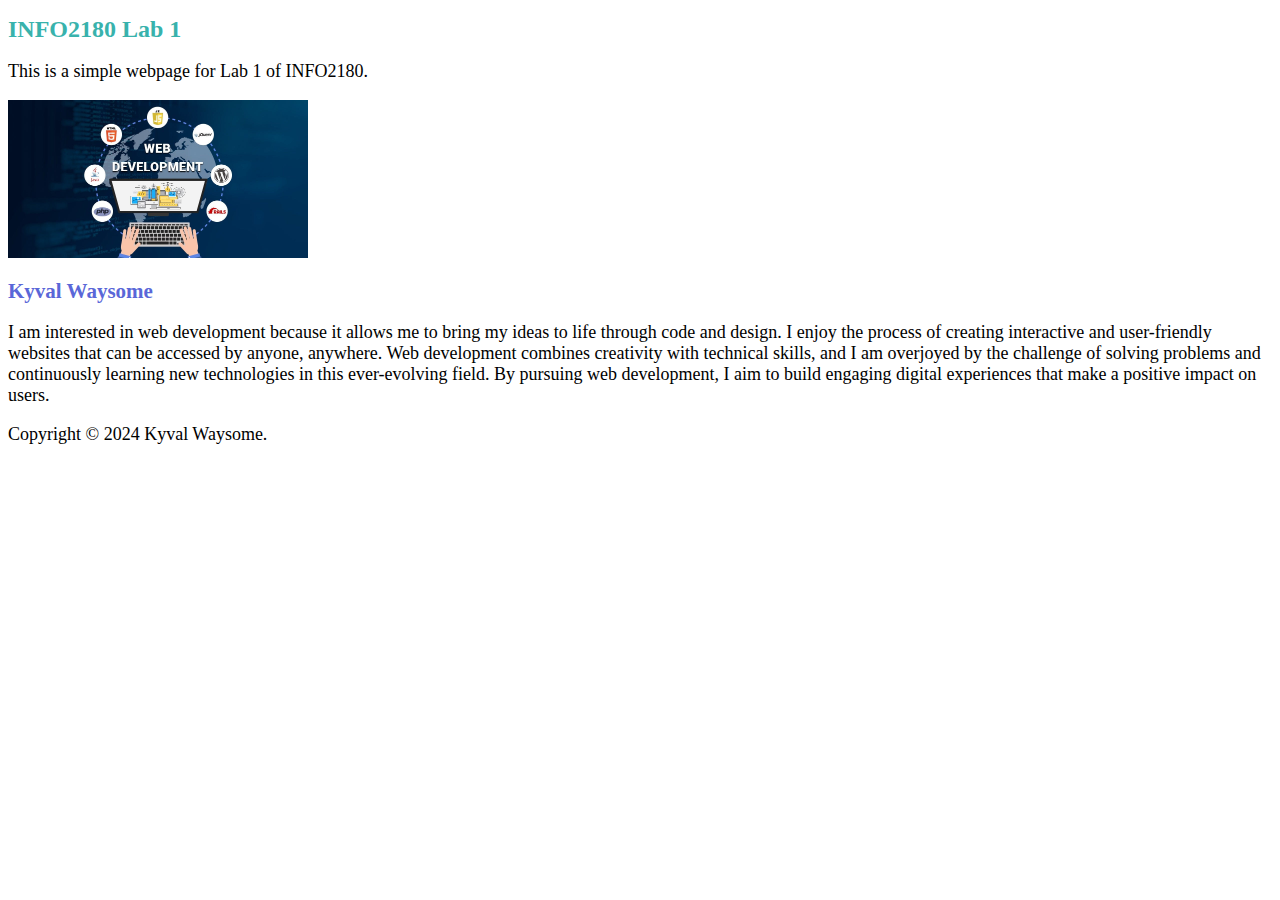
<file: index.html>
<!DOCTYPE html>
<html lang="en">
<head>
    <meta charset="UTF-8">
    <meta name="viewport" content="width=device-width, initial-scale=1.0">
    <title>INFO2180 Lab 1</title>
    <link rel="stylesheet" href="styles.css">

</head>
<body>
    <header>
        <h1>INFO2180 Lab 1</h1>
        <p>This is a simple webpage for Lab 1 of INFO2180.</p>
        <img src="my image.jpg" alt="The different programming languages that are used in Web development" class="large-image">

    </header>
    <main>
        <h2>Kyval Waysome</h2>
        <p>I am interested in web development because it allows me to bring my ideas to life through code and design. I enjoy the process of creating interactive and user-friendly websites that can be accessed by anyone, anywhere. Web development combines creativity with technical skills, and I am overjoyed by the challenge of solving problems and continuously learning new technologies in this ever-evolving field. By pursuing web development, I aim to build engaging digital experiences that make a positive impact on users.</p>
    </main>
    <footer>
        <p>Copyright &copy; 2024 Kyval Waysome.</p>
    </footer>
</body>
</html>
</file>
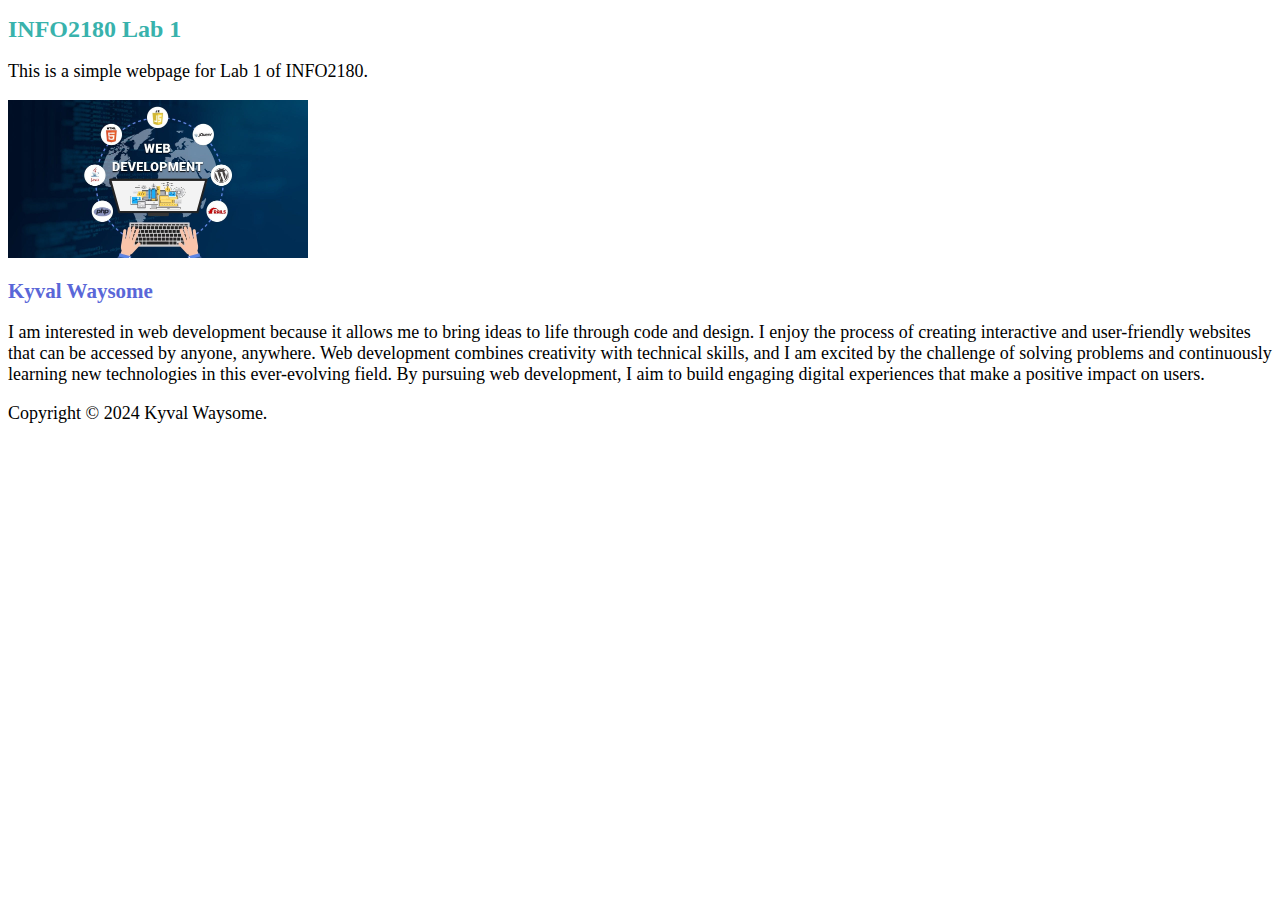
<file: Web dev/index.html>
<!DOCTYPE html>
<html lang="en">
<head>
    <meta charset="UTF-8">
    <meta name="viewport" content="width=device-width, initial-scale=1.0">
    <title>INFO2180 Lab 1</title>
    <link rel="stylesheet" href="styles.css">

</head>
<body>
    <header>
        <h1>INFO2180 Lab 1</h1>
        <p>This is a simple webpage for Lab 1 of INFO2180.</p>
        <img src="web dev.jpg" alt="The different programming languages associated with Web development" class="large-image">

    </header>
    <main>
        <h2>Kyval Waysome</h2>
        <p>I am interested in web development because it allows me to bring ideas to life through code and design. I enjoy the process of creating interactive and user-friendly websites that can be accessed by anyone, anywhere. Web development combines creativity with technical skills, and I am excited by the challenge of solving problems and continuously learning new technologies in this ever-evolving field. By pursuing web development, I aim to build engaging digital experiences that make a positive impact on users.</p>
    </main>
    <footer>
        <p>Copyright &copy; 2024 Kyval Waysome.</p>
    </footer>
</body>
</html>
</file>
<file: styles.css>
h1 {
    font-size: 24px;
    color: #38B2AC;
}

h2 {
    font-size: 21px;
    color: #5A67D8;
}

p {
    font-size: 18px;
}
.large-image {
    width: 300px;
    height: auto;
}
</file>
<file: Web dev/styles.css>
h1 {
    font-size: 24px;
    color: #38B2AC;
}

h2 {
    font-size: 21px;
    color: #5A67D8;
}

p {
    font-size: 18px;
}
.large-image {
    width: 300px;
    height: auto;
}
</file>
